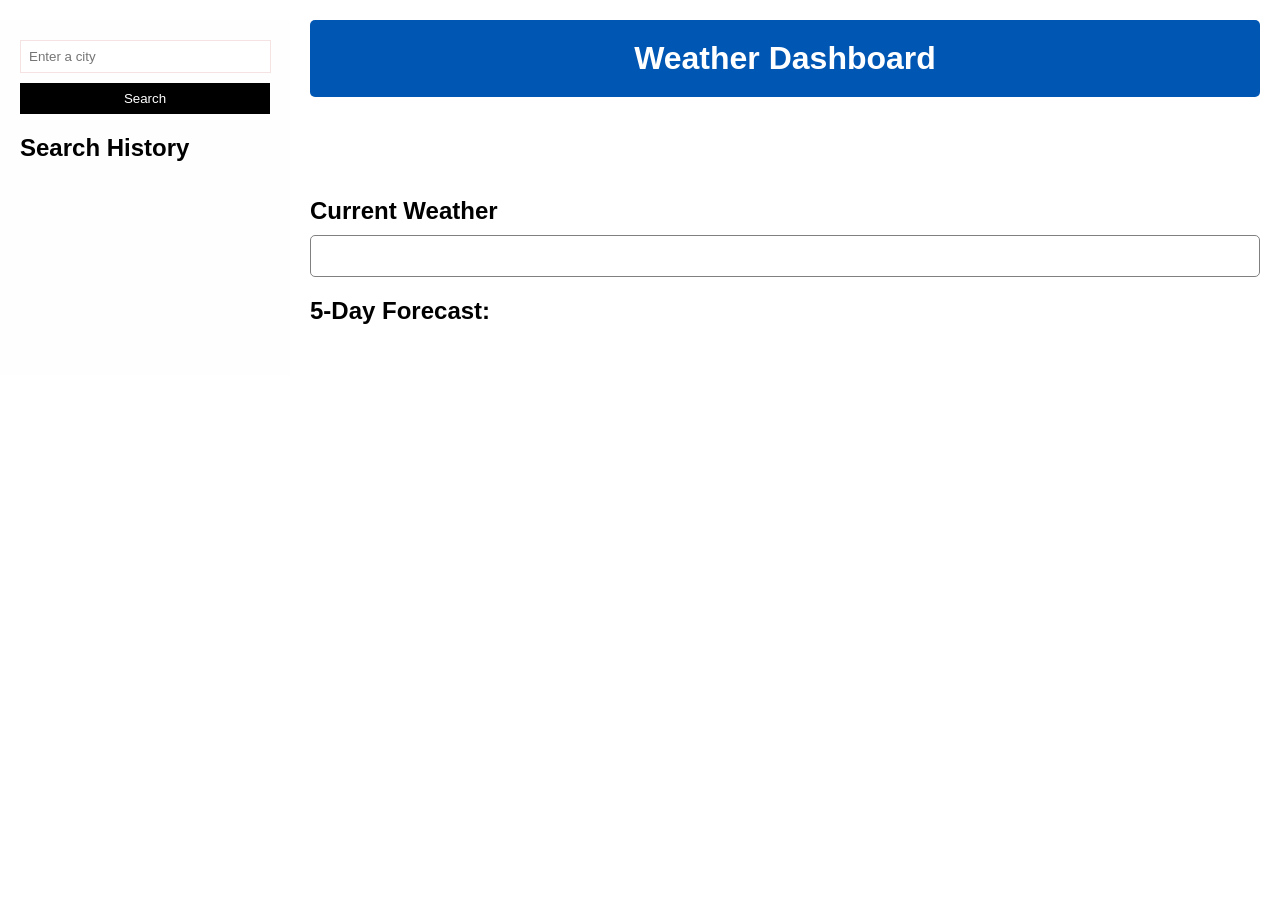
<file: index.html>
<!DOCTYPE html>
<html lang="en">
<head>
  <meta charset="UTF-8">
  <meta name="viewport" content="width=device-width, initial-scale=1.0">
  <title>Weather Dashboard</title>
  <link rel="stylesheet" href="./assets/css/style.css">
</head>
<body>
  <div class="container">
    
    <aside class="sidebar">
      <form id="search-form">
        <input type="text" id="city-input" placeholder="Enter a city">
        <button type="submit">Search</button>
      </form>

      <section id="search-history">
        <h2>Search History</h2>
        <ul id="history-list">
          <!-- SEARCH HISTORY ITEMS WILL BE STORED HERE -->
        </ul>
      </section>
    </aside>
    <main>
        <header>
            <h1>Weather Dashboard</h1>
          </header>
      <section id="current-weather">
        <h2>Current Weather</h2>
        <div id="current-weather-container">
          <!-- CURRENT WEATHER DATA -->
        </div>
      </section>
      <section id="forecast">
        <h2>5-Day Forecast:</h2>
        <div id="forecast-container">
          <!-- FORECAST DATA GOES HERE -->
        </div>
      </section>
    </main>
  </div>
  <script src="./assets/scripts/script.js"></script>
</body>
</html>
</file>
<file: assets/css/style.css>
/* GLOBAL */
body {
    font-family: Arial, sans-serif;
    margin: 0;
    padding: 0;
  }
  
  h1, h2 {
    margin: 0;
  }
  
  .container {
    display: flex;
  }
  
  /* SIDEBAR */
  .sidebar {
    width: 250px;
    background-color: #fffefe;
    padding: 20px;
    margin-top: 20px;
  }
  

  
  .sidebar h2 {
    margin-bottom: 10px;
  }
  
  #history-list {
    list-style-type: none;
    padding: 0;
    margin: 0;
  }
  
  #history-list li {
    margin-bottom: 5px;
    cursor: pointer;
  }
  
  #history-list li:hover {
    text-decoration: underline;
  }
  
  #search-form {
    margin-bottom: 20px;
     
  }
  
  #city-input {
    width: 93%;
    padding: 8px;
    margin-bottom: 10px;
    border: 1px solid #f5e3e3;
    margin-right: 20px;
  }
  
  #search-form button {
    width: 100%;
    padding: 8px 12px;
    background-color: #000;
    color: #fff;
    border: none;
    cursor: pointer;
  }
  
  #search-form button:hover {
    background-color: #1d456f;
  }

  #history-list li{
    padding: 10px 10px;
    background-color: #193f69;
    color: #fff;
  }
  
  /* MAIN SECTION */
  main {
    flex: 1;
    padding: 20px;
  }

  main header {
    margin-bottom: 100px;
    text-align: center;
    background-color: #0056b3;
    padding: 20px;
    border-radius: 5px;
    color: white;

  }
  
  section {
    margin-bottom: 20px;
  }
  
  section h2 {
    margin-bottom: 10px;
  }
  
  /* CURRENT WEATHER */
  #current-weather-container {
    background-color: #fff;
    padding: 20px;
    border-radius: 5px;
    border: solid 1px grey;
  }
  
  #current-weather-container span {
    display: flex;
    
  }

  #current-weather-container span img {
    margin: 5px;
    border-radius: 10px;
    box-shadow: 0px 2px 4px rgba(0, 0, 0, 0.2);
}

  
  /* FORECAST */
  #forecast-container {
    display: flex;
    justify-content: space-between;
  }
  
  .forecast-card {
    flex-basis: 18%;
    padding: 10px;
    background-color: darkblue;
    border-radius: 15px;
    color: white;
  }
</file>
